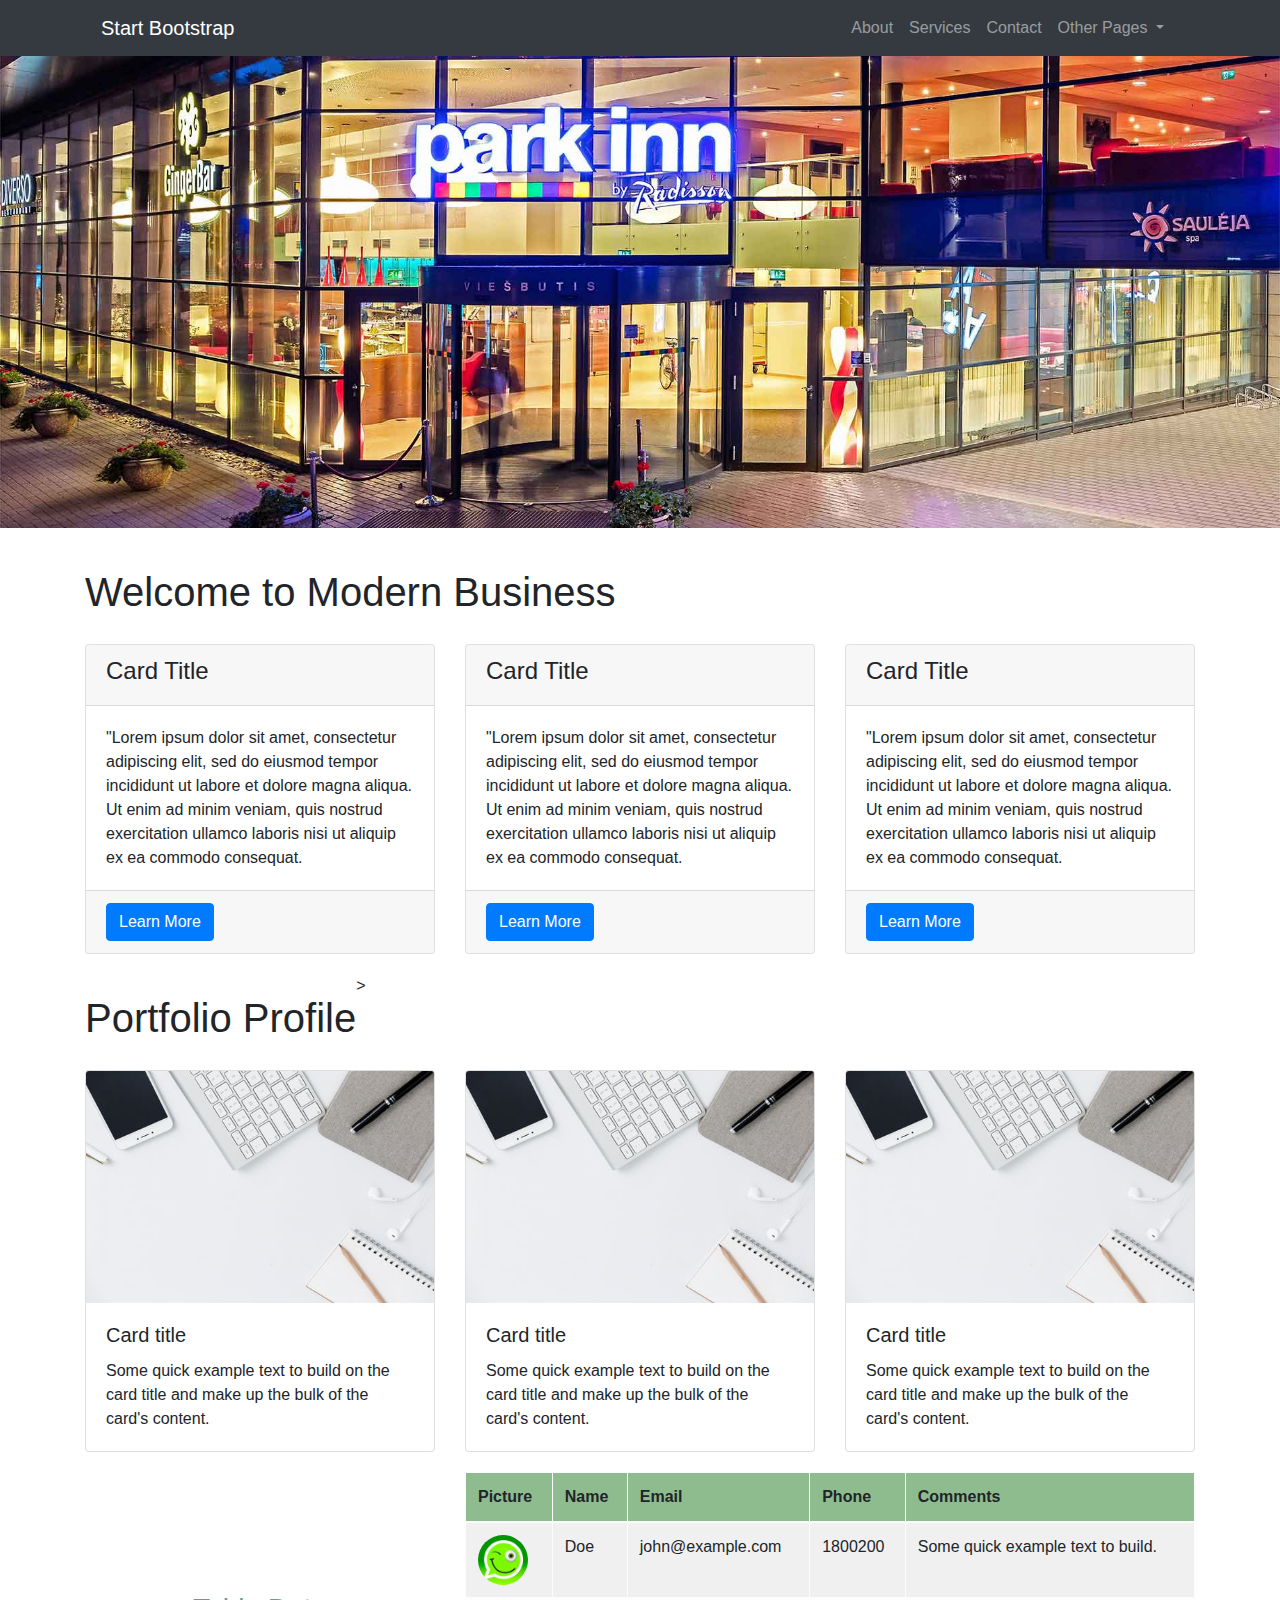
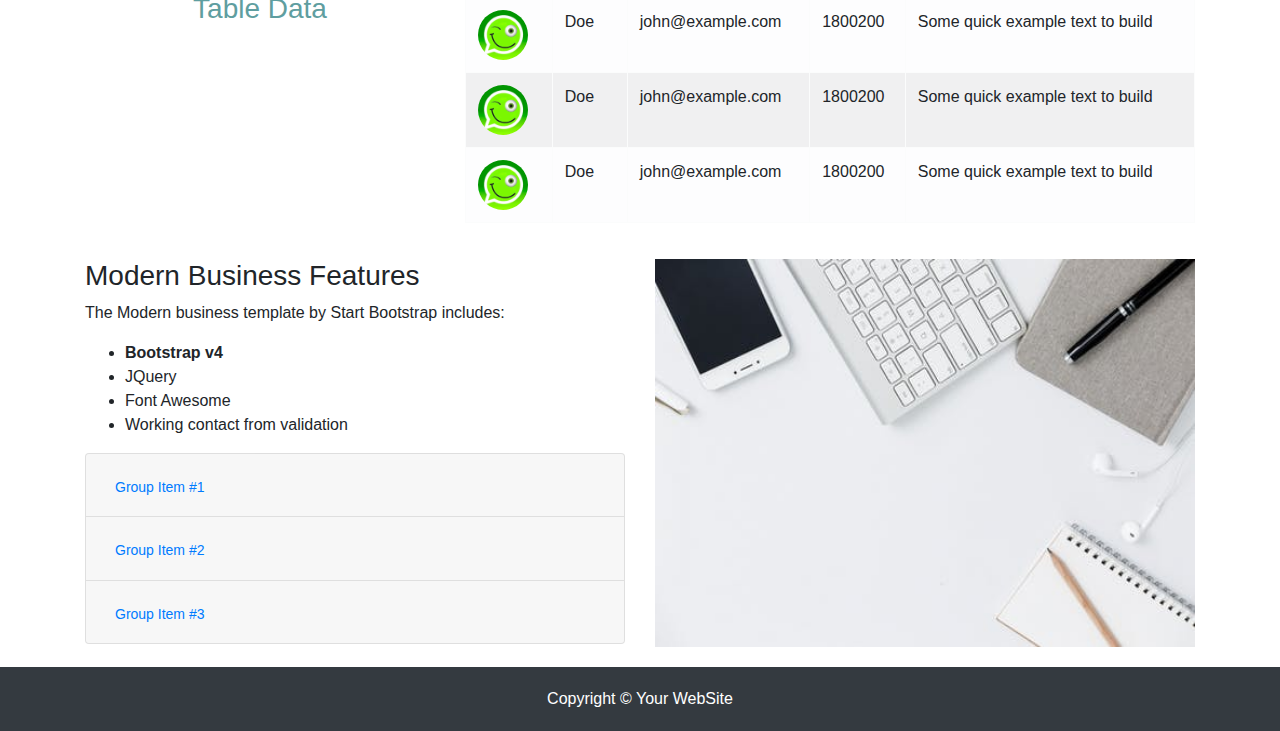
<file: index.html>
<!DOCTYPE html>
<html lang="en">

<head>
    <meta charset="UTF-8">
    <meta name="viewport" content="width=device-width, initial-scale=1.0">
    <meta http-equiv="X-UA-Compatible" content="ie=edge">
    <title>Home | Template Design</title>
    <link rel = "icon" href="Images/icon.png" type = "image/x-icon">
    <link rel="stylesheet" href="https://stackpath.bootstrapcdn.com/bootstrap/4.4.1/css/bootstrap.min.css"
        integrity="sha384-Vkoo8x4CGsO3+Hhxv8T/Q5PaXtkKtu6ug5TOeNV6gBiFeWPGFN9MuhOf23Q9Ifjh" crossorigin="anonymous">
    <link rel="stylesheet" href="CSS/style.css">
</head>

<body>
    <!--Start NavBar-->
    <div class="container-fluid">
        <div class="row bg-dark">
            <div class="container text-white bg-dark">
                <nav class="navbar navbar-expand-lg navbar-dark bg-dark">
                    <a class="navbar-brand" href="index.html">Start Bootstrap</a>
                    <button class="navbar-toggler" type="button" data-toggle="collapse" data-target="#navbarNavDropdown"
                        aria-controls="navbarNavDropdown" aria-expanded="false" aria-label="Toggle navigation">
                        <span class="navbar-toggler-icon"></span>
                    </button>
                    <div class="collapse navbar-collapse nav-div" id="navbarNavDropdown">
                        <ul class="navbar-nav">
                            <li class="nav-item">
                                <a class="nav-link" href="#">About <span class="sr-only">(current)</span></a>
                            </li>
                            <li class="nav-item">
                                <a class="nav-link" href="#">Services</a>
                            </li>
                            <li class="nav-item">
                                <a class="nav-link" href="ContactUs.html">Contact</a>
                            </li>
                            <li class="nav-item dropdown">
                                <a class="nav-link dropdown-toggle" href="#" id="navbarDropdownMenuLink" role="button"
                                    data-toggle="dropdown" aria-haspopup="true" aria-expanded="false">
                                    Other Pages
                                </a>
                                <div class="dropdown-menu" aria-labelledby="navbarDropdownMenuLink">
                                    <a class="dropdown-item" href="#">Action</a>
                                    <a class="dropdown-item" href="#">Another action</a>
                                    <a class="dropdown-item" href="#">Something else here</a>
                                </div>
                            </li>
                        </ul>
                    </div>
                </nav>
            </div>
        </div>
        <!--End Nav Bar-->
        <!--Image-->
        <div class="row">
            <div class="slider-img">
                <img src="Images/image.jpg" alt="Image" class="img-fluid image-style">
            </div>
        </div>
        <!--Card-->
        <div class="container card-container">
            <div class="row">
                <h1>Welcome to Modern Business</h1>
            </div>
            <div class="row">
                <!--Card 1-->
                <div class="col-lg-4">
                    <div class="card">
                        <div class="card-header">
                            <h4>Card Title</h4>
                        </div>
                        <div class="card-body">
                            <span>
                                "Lorem ipsum dolor sit amet, consectetur adipiscing elit, sed do eiusmod tempor
                                incididunt ut labore et dolore magna aliqua. Ut enim ad minim veniam, quis nostrud
                                exercitation ullamco laboris nisi ut aliquip ex ea commodo consequat. 
                            </span>
                        </div>
                        <div class="card-footer text-muted">
                            <a href="#" class="btn btn-primary">Learn More</a>
                        </div>
                    </div>
                </div>
                <!--card 2-->
                <div class="col-lg-4">
                    <div class="card">
                        <div class="card-header">
                            <h4>Card Title</h4>
                        </div>
                        <div class="card-body">
                            <span>
                                "Lorem ipsum dolor sit amet, consectetur adipiscing elit, sed do eiusmod tempor
                                incididunt ut labore et dolore magna aliqua. Ut enim ad minim veniam, quis nostrud
                                exercitation ullamco laboris nisi ut aliquip ex ea commodo consequat. 
                            </span>
                        </div>
                        <div class="card-footer text-muted">
                            <a href="#" class="btn btn-primary">Learn More</a>
                        </div>
                    </div>
                </div>
                <!--card 3-->
                <div class="col-lg-4">
                    <div class="card">
                        <div class="card-header">
                            <h4>Card Title</h4>
                        </div>
                        <div class="card-body">
                            <span>
                                "Lorem ipsum dolor sit amet, consectetur adipiscing elit, sed do eiusmod tempor
                                incididunt ut labore et dolore magna aliqua. Ut enim ad minim veniam, quis nostrud
                                exercitation ullamco laboris nisi ut aliquip ex ea commodo consequat. 
                            </span>
                        </div>
                        <div class="card-footer text-muted">
                            <a href="#" class="btn btn-primary">Learn More</a>
                        </div>
                    </div>
                </div>
            </div>
        </div>
        <div class="container card-container">
            <div class="row">
                <h1>Portfolio Profile</h1>>
            </div>
            <div class="row">
                <div class="col-lg-4">
                    <div class="card">
                        <img src="Images/portfolio.jpeg" class="card-img-top" alt="card image">
                        <div class="card-body">
                          <h5 class="card-title">Card title</h5>
                          <p class="card-text">Some quick example text to build on the card title and make up the bulk of the card's content.</p>
                        </div>
                      </div>
                </div>
                <div class="col-lg-4">
                    <div class="card">
                        <img src="Images/portfolio.jpeg" class="card-img-top" alt="card image">
                        <div class="card-body">
                          <h5 class="card-title">Card title</h5>
                          <p class="card-text">Some quick example text to build on the card title and make up the bulk of the card's content.</p>
                        </div>
                      </div>
                </div>
                <div class="col-lg-4">
                    <div class="card">
                        <img src="Images/portfolio.jpeg" class="card-img-top" alt="card image">
                        <div class="card-body">
                          <h5 class="card-title">Card title</h5>
                          <p class="card-text">Some quick example text to build on the card title and make up the bulk of the card's content.</p>
                        </div>
                      </div>
                </div>
            </div>
        </div>
        <div class="container">
            <div class="row">
                <div class="col-lg-4 text-center tb-center">
                    <h3>Table Data</h3>
                </div>
                <div class="col-lg-8">
                    <table class="table table-light table-bordered table-striped thead-light">
                        <thead style="background-color: darkseagreen;">
                          <tr>
                            <th>Picture</th>
                            <th>Name</th>
                            <th>Email</th>
                            <th>Phone</th>
                            <th>Comments</th>
                          </tr>
                        </thead>
                        <tbody>
                          <tr>
                            <td><img src="Images/profile.jpg" class="profile" alt="profile"></td>
                            <td>Doe</td>
                            <td>john@example.com</td>
                            <td>1800200</td>
                            <td>Some quick example text to build.</td>
                          </tr>
                          <tr>
                            <td><img src="Images/profile.jpg" class="profile" alt="profile"></td>
                            <td>Doe</td>
                            <td>john@example.com</td>
                            <td>1800200</td>
                            <td>Some quick example text to build</td>
                          </tr>
                          <tr>
                            <td><img src="Images/profile.jpg" class="profile" alt="profile"></td>
                            <td>Doe</td>
                            <td>john@example.com</td>
                            <td>1800200</td>
                            <td>Some quick example text to build</td>
                          </tr>
                          <tr>
                            <td><img src="Images/profile.jpg" class="profile" alt="profile"></td>
                            <td>Doe</td>
                            <td>john@example.com</td>
                            <td>1800200</td>
                            <td>Some quick example text to build</td>
                          </tr>
                        </tbody>
                      </table>
                </div>
            </div>
            <div class="row nbf">
                <div class="col-lg-6">
                    <h3>Modern Business Features</h3>
                    <p>The Modern business template by Start Bootstrap includes:</p>
                    <ul>
                        <li><strong>Bootstrap v4</strong></li>
                        <li>JQuery</li>
                        <li>Font Awesome</li>
                        <li>Working contact from validation</li>
                    </ul>
                    <div class="accordion" id="accordionExample">
                        <div class="card">
                          <div class="card-header" id="headingOne">
                            <h2 class="mb-0">
                              <button class="btn btn-link btn-sm collapsed" type="button" data-toggle="collapse" data-target="#collapseOne" aria-expanded="false" aria-controls="collapseOne">
                                Group Item #1
                              </button>
                            </h2>
                          </div>
                      
                          <div id="collapseOne" class="collapse" aria-labelledby="headingOne" data-parent="#accordionExample">
                            <div class="card-body">
                              Anim pariatur cliche reprehenderit, enim eiusmod high life accusamus terry richardson ad squid.
                            </div>
                          </div>
                        </div>
                        <div class="card">
                          <div class="card-header" id="headingTwo">
                            <h2 class="mb-0">
                              <button class="btn btn-link btn-sm collapsed" type="button" data-toggle="collapse" data-target="#collapseTwo" aria-expanded="false" aria-controls="collapseTwo">
                                Group Item #2
                              </button>
                            </h2>
                          </div>
                          <div id="collapseTwo" class="collapse" aria-labelledby="headingTwo" data-parent="#accordionExample">
                            <div class="card-body">
                              Anim pariatur cliche reprehenderit, enim eiusmod high life accusamus terry richardson ad squid.
                            </div>
                          </div>
                        </div>
                        <div class="card">
                          <div class="card-header" id="headingThree">
                            <h2 class="mb-0">
                              <button class="btn btn-link btn-sm collapsed" type="button" data-toggle="collapse" data-target="#collapseThree" aria-expanded="false" aria-controls="collapseThree">
                                Group Item #3
                              </button>
                            </h2>
                          </div>
                          <div id="collapseThree" class="collapse" aria-labelledby="headingThree" data-parent="#accordionExample">
                            <div class="card-body">
                              Anim pariatur cliche reprehenderit, enim eiusmod high life accusamus terry richardson ad squid.
                            </div>
                          </div>
                        </div>
                      </div>
                </div>
                <div class="col-lg-6 image1">
                    <img src="Images/portfolio.jpeg" alt="div Image" class="image-responsive">
                </div>
            </div>
        </div>
        <div class="row bg-dark">
            <div class="container text-white bg-dark f">
                <span>Copyright &copy Your WebSite</span>
            </div>
        </div>

    </div>
    


    <script src="https://code.jquery.com/jquery-3.4.1.slim.min.js"
        integrity="sha384-J6qa4849blE2+poT4WnyKhv5vZF5SrPo0iEjwBvKU7imGFAV0wwj1yYfoRSJoZ+n"
        crossorigin="anonymous"></script>
    <script src="https://cdn.jsdelivr.net/npm/popper.js@1.16.0/dist/umd/popper.min.js"
        integrity="sha384-Q6E9RHvbIyZFJoft+2mJbHaEWldlvI9IOYy5n3zV9zzTtmI3UksdQRVvoxMfooAo"
        crossorigin="anonymous"></script>
    <script src="https://stackpath.bootstrapcdn.com/bootstrap/4.4.1/js/bootstrap.min.js"
        integrity="sha384-wfSDF2E50Y2D1uUdj0O3uMBJnjuUD4Ih7YwaYd1iqfktj0Uod8GCExl3Og8ifwB6"
        crossorigin="anonymous"></script>
</body>

</html>
</file>
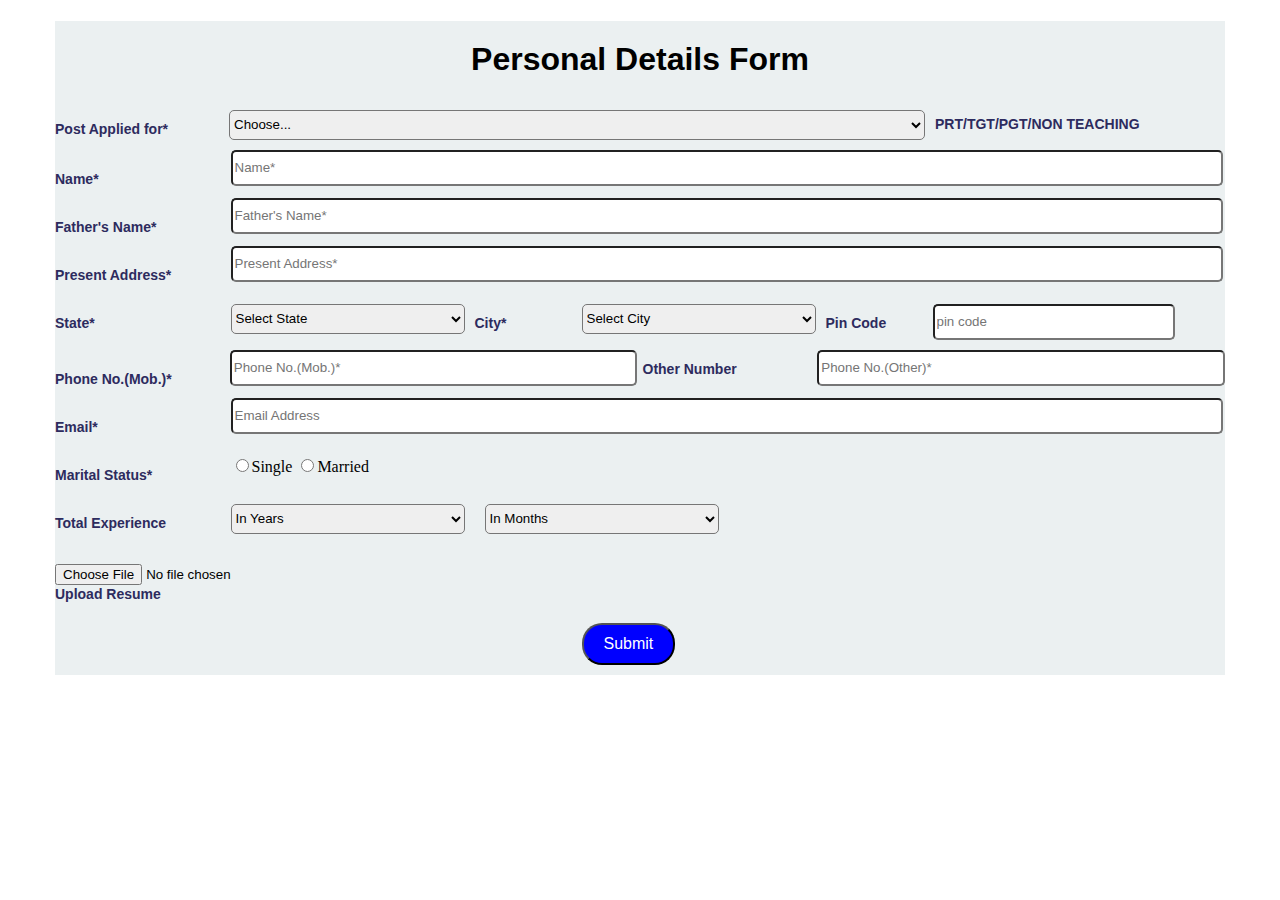
<file: ContactUs.html>
<!DOCTYPE html>
<html lang="en">

<head>
    <meta charset="UTF-8">
    <meta name="viewport" content="width=device-width, initial-scale=1.0">
    <meta http-equiv="X-UA-Compatible" content="ie=edge">
    <title>Contact Us</title>
    <link rel = "icon" href="Images/icon.png" type = "image/x-icon">
    <link rel="stylesheet" href="CSS/global.css">
</head>

<body>
    <div class="container">
        <div class="heading">
            <h1>Personal Details Form</h1>
        </div>
        <div class="row">
            <div class="col-1 pd-form">
                <label for="">Post Applied for*</label>
            </div>
            <div class="col-2 pd-form">
                <select class="form-element">
                    <option value="">Choose...</option>
                    <option class="" value="">PRT</option>
                    <option class="" value="">TGT.</option>
                    <option class="" value="">PGT.</option>
                    <option class="" value="">NON-TEACHING</option>
                </select>
            </div>
            <div class="col-3">
                <label for="">PRT/TGT/PGT/NON TEACHING</label>
            </div>
        </div>
        <div class="row">
            <div class="col-1 pd-form">
                <label for="">Name*</label>
            </div>
            <div class="col-4">
                <input type="text" class="form-element" placeholder="Name*">
            </div>
        </div>
        <div class="row">
            <div class="col-1 pd-form">
                <label for="">Father's Name*</label>
            </div>
            <div class="col-4">
                <input type="text" class="form-element" placeholder="Father's Name*">
            </div>
        </div>
        <div class="row">
            <div class="col-1 pd-form">
                <label for="">Present Address*</label>
            </div>
            <div class="col-4">
                <input type="text" class="form-element" placeholder="Present Address*">
            </div>
        </div>
        <div class="row">
            <div class="col-1 pd-form">
                <label for="">State*</label>
            </div>
            <div class="col-5 pd-form">
                <select class="form-element">
                    <option value="">Select State</option>
                    <option class="" value="">Staet 1</option>
                    <option class="" value="">State 2</option>
                    <option class="" value="">State 3</option>
                    <option class="" value="">State 4</option>
                </select>
            </div>
            <div class="col-6 pd-form">
                <label for="">City*</label>
            </div>
            <div class="col-5 pd-form">
                <select class="form-element">
                    <option value="">Select City</option>
                    <option class="" value="">City 1</option>
                    <option class="" value="">City 2</option>
                    <option class="" value="">City 3</option>
                    <option class="" value="">City 4</option>
                </select>
            </div>
            <div class="col-6 pd-form">
                <label for="">Pin Code</label>
            </div>
            <div class="col-5 pd-form">
                <input type="text" class="form-element" placeholder="pin code">
            </div>
        </div>
        <div class="row">
            <div class="col-1 pd-form">
                <label for="">Phone No.(Mob.)*</label>
            </div>
            <div class="col-7">
                <input type="text" class="form-element" placeholder="Phone No.(Mob.)*">
            </div>
            <div class="col-8 pd-form">
                <label for="">Other Number</label>
            </div>
            <div class="col-7">
                <input type="text" class="form-element" placeholder="Phone No.(Other)*">
            </div>
        </div>
        <div class="row">
            <div class="col-1 pd-form">
                <label for="">Email*</label>
            </div>
            <div class="col-4">
                <input type="text" class="form-element" placeholder="Email Address">
            </div>
        </div>
        <div class="row">
            <div class="col-1 pd-form">
                <label for="">Marital Status*</label>
            </div>
            <div class="col-4 pd-form">
                <input type="radio" class="" name="Marital"><span>Single</span>
                <input type="radio" class="" name="Marital"><span>Married</span>
            </div>
        </div>
        <div class="row">
            <div class="col-1 pd-form">
                <label for="">Total Experience</label>
            </div>
            <div class="col-5 pd-form">
                <select class="form-element">
                    <option value="">In Years</option>
                    <option class="" value="">1</option>
                    <option class="" value="">2</option>
                    <option class="" value="">3</option>
                    <option class="" value="">4</option>
                </select>
            </div>
            <div class="col-5 pd-form pd-left">
                <select class="form-element">
                    <option value="">In Months</option>
                    <option class="" value="">1</option>
                    <option class="" value="">2</option>
                    <option class="" value="">3</option>
                    <option class="" value="">4</option>
                </select>
            </div>
        </div>
        <div class="row">
            <div class="col-1 pd-form">
                <input type="file" class="form-element">
                <label for="">Upload Resume</label>
            </div>
        </div>
        <div class="row">
            <div class="col-9 pd-form">
                <input type="submit" name="" id="" class="center-btn" value="Submit">
            </div>
        </div>
    </div>
</body>

</html>
</file>
<file: CSS/style.css>
.nav-div{
    margin-left: 55%;
}
.card-container{
    margin-top: 20px;
    margin-bottom: 20px;
}

.card-container h1{
    padding-top: 20px;
    padding-bottom: 20px;
    margin-left: 15px;
}
.profile{
    height: 50px;
    width: 50px;
    border-radius: 50%;
}
.tb-center h3{
    margin-top: 120px;
    color: cadetblue;
    font-family: sans-serif;
}
.image1 img{
    height: 388px;
    width: 100%;
}
.nbf{
    margin-top: 20px;
    margin-bottom: 20px;
}
.f{
    padding-top: 20px;
    padding-bottom: 20px;
    text-align: center;
}
</file>
<file: CSS/global.css>
.container{
    width: 1170px;
    margin: 0 auto;
    background-color: #ebf0f1;
}
.heading{
    width: 100%;
}

.heading h1{
    text-align: center;
    font-family: Arial, Helvetica, sans-serif;
    padding-top: 20px;
}
.row{
    width: 1170px;
    display: flex;
}
.pd-form{
    padding-top: 10px;
    padding-bottom: 10px;
}
.pd-form label{
    font-family: 'Varela', sans-serif;
    font-size: 14px;
    font-weight: bold;
    color: #2d2b5e;
}
.col-2 select{
        width: 100%;
        height: 30px;
        border-radius: 5px;
}
.col-1{
    width: 15%;
    margin-top: 10px;

}
.col-2{
    width: 60%;
}
.col-3{
    width: 25%;
    margin-top: 15px;
    margin-left: 10px;
}

.col-3 label{
    font-family: 'Varela', sans-serif;
    font-size: 14px;
    font-weight: bold;
    color: #2d2b5e;
    margin-top: 15px;
}

.col-4 {
    width: 85%;
}
.col-4 input[type=text]{
    width: 99%;
    height: 30px;
    border-radius: 5px;
}
.col-5 {
    width: 20%;
}
.col-5 select{
    width: 100%;
    height: 30px;
    border-radius: 5px;
}
.col-5 input[type=text]{
    width: 100%;
    height: 30px;
    border-radius: 5px;
}
.col-6{
    width: 10%;
}
.col-6 label{
    font-family: 'Varela', sans-serif;
    font-size: 14px;
    font-weight: bold;
    color: #2d2b5e;
    margin-top: 20px;
    margin-left: 10px;
}
.col-7{
    width: 35%;
}
.col-7 input[type=text]{
    width: 98%;
    height: 30px;
    border-radius: 5px;
}
.col-8 {
    width: 15%;
    padding-left: 5px;
}
.col-6.pd-form {
    margin-top: 10px;
}
.pd-left{
    padding-left: 20px;
}

.col-9 
{
    width: 100%;
}
.col-7 input[type=button]{
    height: 30px;
    border-radius: 50%;
}
input.center-btn {
    padding: 10px 20px;
    background-color: blue;
    border-radius: 20px;
    font-size: medium;
    color: white;
    margin-left: 45%;
}
</file>
